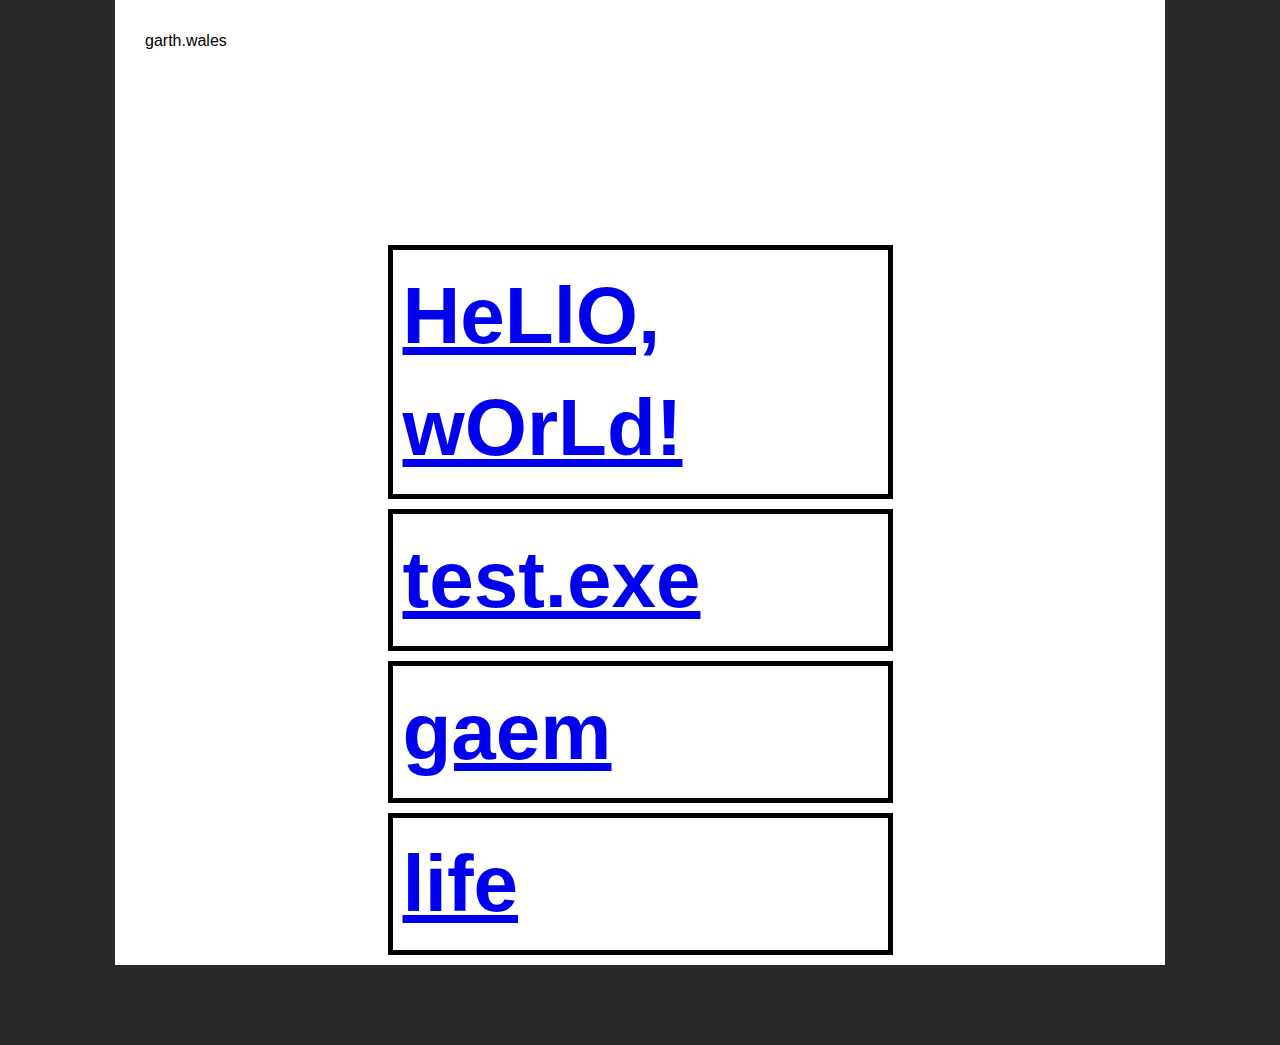
<file: index.html>
<!DOCTYPE html>
<html>
    <head>
        <title>garth.wales</title>
        <meta charset="utf-8" /> 
        <link rel="stylesheet" href="index.css">
        <style>
            .center
            {
                margin: auto;
                width: 50%;
                padding-top: 10%;
            }

            h1
            { 
                font-family: "Comic Sans MS", cursive, sans-serif;
                margin: auto;
                padding-left: 20%;
                font-size: 5em;
                border: 5px solid black;
                padding: 10px;
                margin:10px;
            }

            .big
            {
                animation: 1s anim infinite alternate;
            }

            .test
            {
                animation: 3s anim infinite alternate;
            }

            .game
            {
                animation: 5s anim infinite alternate;
            }

            @keyframes anim 
            {
                0% {color: red;}
                17% {color: orange;}
                33% {color: yellow;}
                50% {color: green;}
                67% {color: blue;}
                83% {color: indigo;}
                100% {color: violet;}
            }
        </style>
    </head>

    <body>
        <header>
            <p>garth.wales</p>
        </header>
        <div class="center">
            <a href="/big.html"><h1 class="big">HeLlO, wOrLd!</h1></a>
            <a href="/test/test.html"><h1 class="test">test.exe</h1></a>
            <a href="/js13k/game.html"><h1 class="game">gaem</h1></a>
            <a href="/tf2.html"><h1>life</h1></a>
        </div>
        
    </body>

    <!-- <footer>       change the copyright into year or something since ye
        <div class="copyright"> 
          <p>Garth Wales - 2018</p>
        </div>
        <div class="social">
          <a href="/Contact" class="contact">About & Contact</a>
          <a href="https://twitter.com/GarthWales" target="_blank" class="twitter">Twitter</a>
          <a href="http://steamcommunity.com/id/GenericPath/" target="_blank" class="steam">Steam</a>
        </div>
    </footer> -->
</html>
</file>
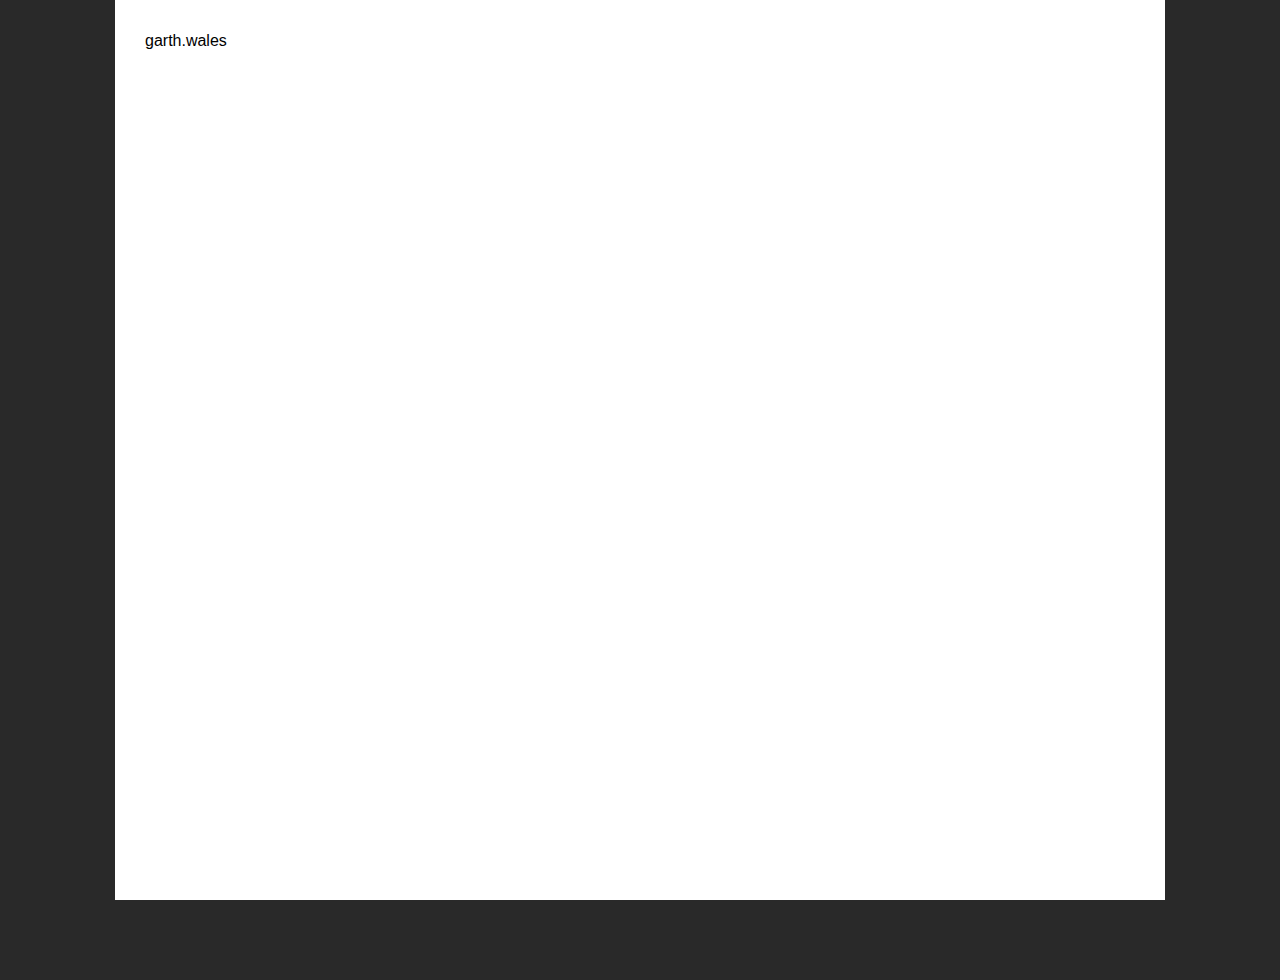
<file: index - Copy.html>
<!DOCTYPE html>
<html>
    <head>
        <title>garth.wales</title>
        <meta charset="utf-8" /> 
        <style type="text/css">

        html
        {
            background-color: rgb(41, 41, 41);
            font:normal normal normal 1em/1.4 verdana,sans-serif;
        }

        body
        {
            position: relative;
            background-color: rgb(255, 255, 255);
            max-width: 1050px;
            padding: 0 !important;
            margin: 0 auto 80px auto;
            margin-top: 0 !important;
        }

        html, body
        {
            min-height:100vh;
            overflow:auto;
        }

        header
        {
            margin: 0;
            height:100px;
        }

        header p
        {
            margin: 30px;
            color: rgb(0, 0, 0);
        }

        /* footer 
        {
            position: absolute;
            bottom:0;
            width: 100%;
            display: inline-block;
            margin: 20% 0 0;
            height: 70px;
            background-color: rgb(223, 223, 223);
            width: 100%;
        }
        footer .copyright 
        {
            width: 45%;
            float: left;
        }

        footer p 
        {
            padding-left: 10%;
            color: rgb(0, 0, 0);
            font-size: 0.7em;
            line-height: 70px;
            text-transform: capitalize;
            letter-spacing: 1px;
            margin:0;
        }
        
        footer .social 
        {
            width: 55%;
            float: right;
        }

        footer a 
        {
            float: left;
            line-height: 70px;
            text-decoration: none;
            color: white;
            text-align: center;
            font-weight: bold; 
        }

        footer a:hover 
        {
            background-color: rgba(255, 255, 255, 0.068);
            color: rgb(0, 0, 0);
        }

        footer .contact 
        {
            background-color: #333333;
            font-size: 1.2em;
            width: 40%;
        }

        footer .twitter 
        {
            background-color: #00aced;
            font-size: 1.2em;
            width: 30%;
        }

        footer .steam 
        {
            background-color: #000000;
            font-size: 1.2em;
            width: 30%;
        } */


        </style>
    </head>

    <body>
        <header>
            <p>garth.wales</p>
        </header>
</html>
</file>
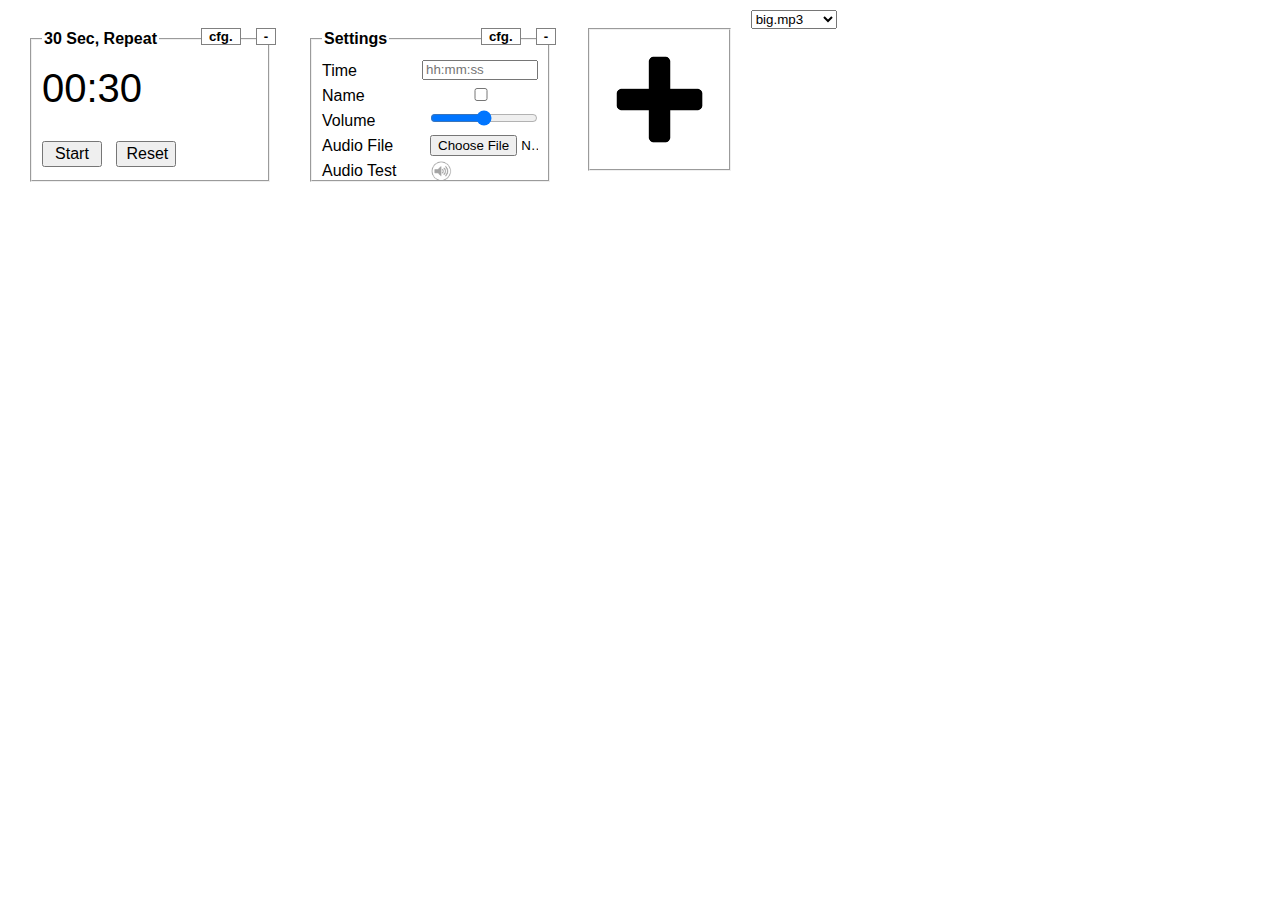
<file: test.html>
<!DOCTYPE html>
<head>
    <Title>test.exe</Title>
    <meta charset="utf-8" /> 
    <link rel="stylesheet" href="timer.css">

    <!-- test.css basically lul-->
    <!-- possibly create this as apart of timer.css .... -->
    <style>
        html { font: normal normal normal 1em/1.4 verdana,sans-serif }
    </style>
</head>

<body>
    <div id="timer_1" class="timer">
        <input class="tButtonsTop tDeleteButton" value="-" type="button">
        <input class="tButtonsTop tSettingButton" value="cfg." type="button">
        <fieldset class="tFace tWindow">
            <legend>30 Sec, Repeat</legend>
            <p>00:30</p>
            <input class="tButtonsBottom" value="Start" type="button">
            <input class="tButtonsBottom" value="Reset" type="button">
        </fieldset>
        <fieldset class="tSettings tWindow" hidden="">
            <!--filled in below-->
        </fieldset>
    </div>

    <div id="timer_2" class="timer">
        <input class="tButtonsTop tDeleteButton" value="-" type="button">
        <input class="tButtonsTop tSettingButton" value="cfg." type="button">
        <fieldset class="tFace tWindow" hidden="">
            <!--filled in above-->
        </fieldset>
        <fieldset class="tSettings tWindow"> <!-- dont forget to add hidden when adding back to above-->
            <legend>Settings</legend>
            
            <div class="tSettingField">
                <p>Time</p>
                <input type="text" default="00:00:30" placeholder="hh:mm:ss" title="Time">
            </div>
            <div class="tSettingField">
                    <p>Name</p>
                    <input type="checkbox" default="True" placeholder="Name" title="Name">
                </div>
            <div class="tSettingField">
                <p>Volume</p>
                <input type="range" min = "1" default="50" max="100" title="Volume">
            </div>
            <div class="tSettingField">
                <p>Audio File</p>
                <input type="file" default="/big.mp3" placeholder="big.mp3" title="File">
            </div>
            <div class="tSettingField">
                <p>Audio Test</p>
                <input type="image" src="img/timer/audioTest.png" title="Test Audio">
            </div>
        </fieldset>
    </div>

    <!-- why is this a form it can be changed to a div -->
    <form id="newTimer" action="javascript:void(0);">
        <fieldset class="newTimer">
            <input class="newTimer" type="image" alt="" src="img/timer/p.png">
        </fieldset>
    </form>
    <!--<script type="text/javascript" src="timer.js"></script>-->

    <!--<script type="text/javascript" src="devReload.js"></script>-->

    <!-- ########################## -->
    <!--           TESTING          -->
    <!-- ########################## -->
    <select>
        <option value="big.mp3">big.mp3</option>
        <option id="customFile" value="custom">choose file</option>
    </select>
    <input id = "_file" type="file" hidden="" accept="audio/*">
    <!-- onchange="handleFiles(this.files)" -->
    <!-- use inputElement.addEventListener("change", handleFiles, false); instead of onchange potentially -->
    <!-- can do accept with .gif,.png,video/* etc etc--> <!-- https://www.w3schools.com/tags/att_input_accept.asp -->
    
    <script type="text/javascript">
        var customFile = document.getElementById("customFile")
        var fileInput = document.getElementById('_file')
        customFile.onclick = function() {fileInput.click();}
        var audio
        
        fileInput.addEventListener("change", handleFile, false)

        function handleFile(file)
        {

        }
        /*
        function handleFiles(files)
        {
            //can use <input multiple> to allow multiple and then handle multiple with list index..
            // however currently will only accept one for convenience sake.
            if (!files.Length)
            {
                console.log("no files selected")
            }
            else
            {
                audio = files[0]
                var audioName = audio.value
                console.log("audioName")
                customFile.innerHTML = audioName.split(/(\\|\/)/g).pop()
                console.log(customFile.innerHTML)
            }
        }
        */
    </script>
</body>
</file>
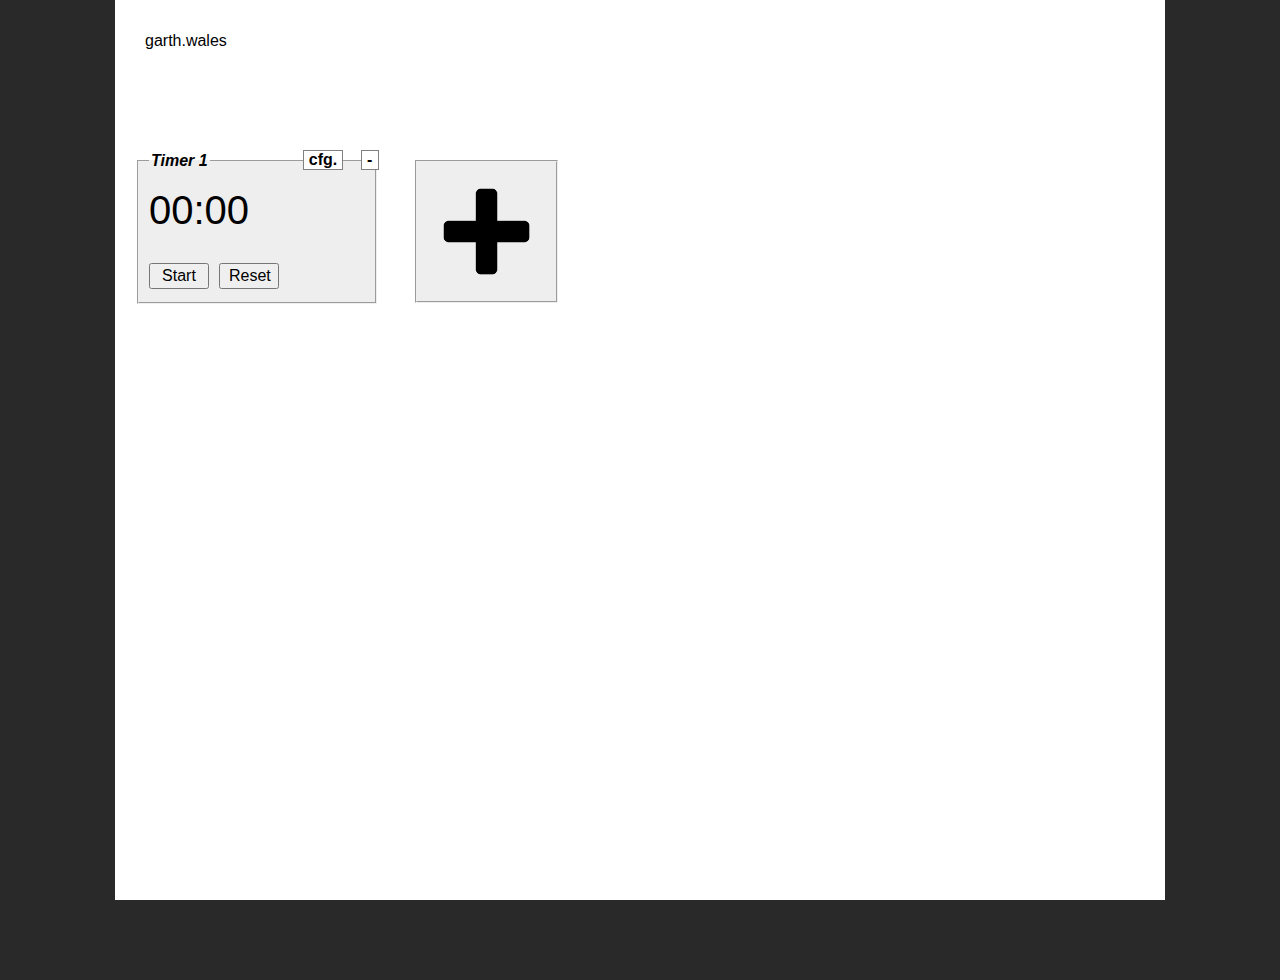
<file: timer.html>
<!DOCTYPE html>
<html>
    <head>
        <title>Timer</title>
        <meta charset="utf-8" /> 
        <link rel="stylesheet" href="index.css">
        <link rel="stylesheet" href="timer - Copy.css">
    </head>

    <body>
        <header>
            <p>garth.wales</p>
        </header>
        <form id="newTimer" action="javascript:void(0);">
            <fieldset>
                <input type="image" alt="" src="img/timer/p.png">
            </fieldset>
        </form>

        <script type="text/javascript" src="timer - Copy.js"></script>
    </body>
</html>


<!-- <form id="timer">
    <fieldset>
        <legend>Timer 1</legend>
        <p name ="timerDisplay">00:00</p>

        <button id="toggleTimer" class="toggleButton" type="button">Start</button>
        <button id="resetTimer" type="button">Reset</button>
    </fieldset>
</form> -->

<!-- 
        var timeouts = {}

        
        function timer(form)
        {
            //create the timer speed, a counter and a starting timestamp
			var speed = 50,
			counter = 0, 
            start = new Date().getTime();

            function instance()
            {
                //work out the real and ideal elapsed time
				//var real = (counter * speed),
				//ideal = (new Date().getTime() - start);
				
				//increment the counter
				//counter++;

				//form.timerDisplay.value = ideal;

				//calculate and display the difference
				var diff = (ideal - real);

				//delete the difference from the speed of the next instance
				timeouts[form.id] = window.setTimeout(function() { instance(); }, (speed - diff));
            }

            //now kick everything off with the first timer instance
			timeouts[form.id] = window.setTimeout(function() { instance(); }, speed);
        }


        === 'none' ? 'block' : 'none';

         function startTimer()
        {
            timer(this)
            this.type= "reset"
            this.innerHtml = "Stop"
            console.log("started" + this.id)
            return(false)
        }

        function stopTimer()
        {
            window.clearTimeout(timeouts[this.id]);
            this.type= "submit"
            this.innerHtml = "Start"
            console.log("stopped" + this.id)
            return false
        }  -->
</file>
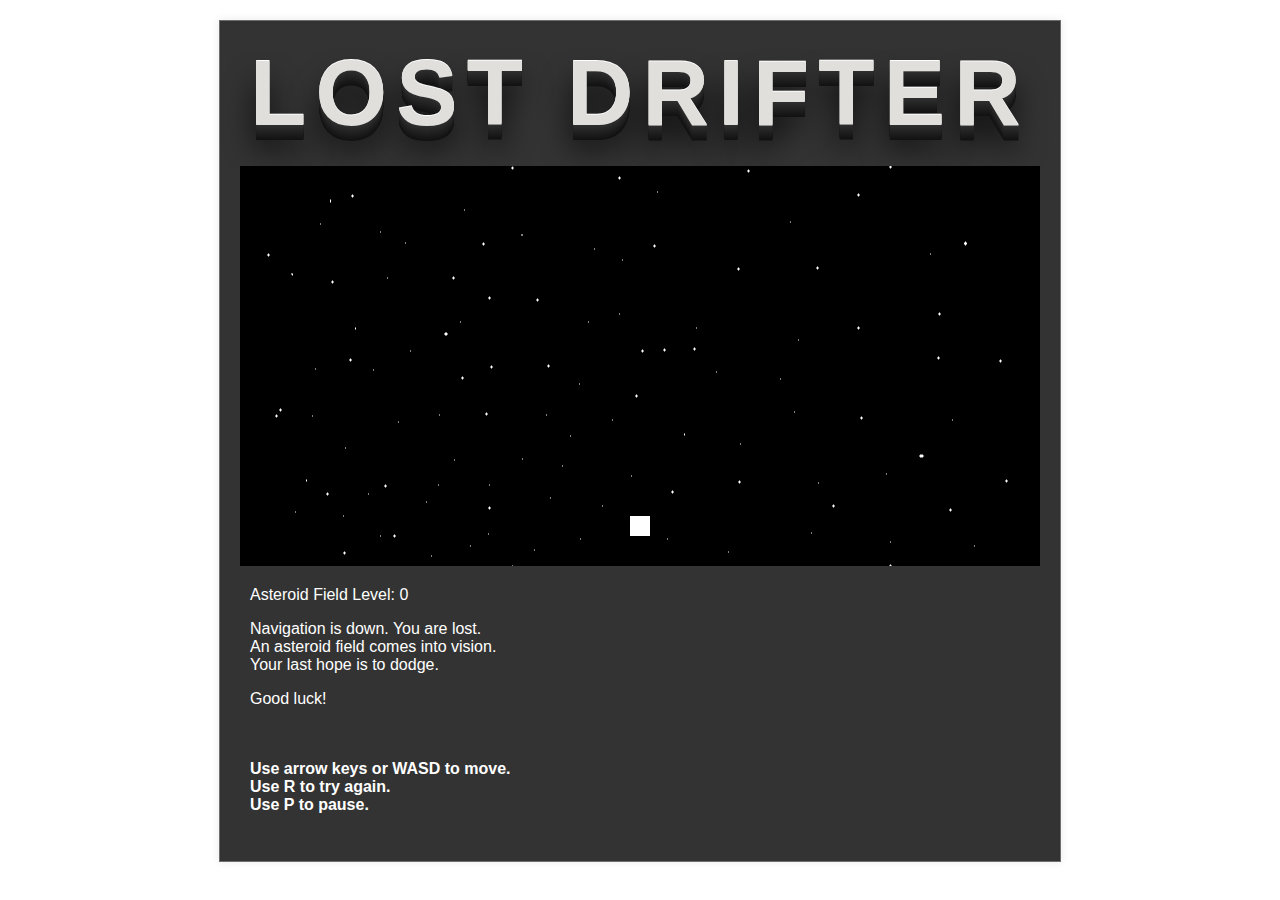
<file: js13k/game.html>
<!DOCTYPE html>
<html>
<head><title>Lost Drifter</title></head>

<style>
    html { background-color: white;}
    body {   
        background-color: #333;
        width: 800px; 
        height: 800px;
        margin: 20px auto; 
        padding: 20px;
        border: 1px solid rgba(150, 150, 150, 0.6);
        box-shadow: 0px 1px 3px rgba(0, 0, 0, 0.05) inset, 0px 0px 8px rgba(220, 220, 220, 0.6);
        font-family: Arial, Helvetica, sans-serif ; 
        color: white;
    }

    canvas {
        margin-top: 20px;
    }

    /* font sourced from: https://envato.com/blog/css3-typography-code-snippets/ */
    /* https://codepen.io/juanbrujo/pen/yGpAK */
    h1 {
        margin: 0;
        font-family: "Avant Garde", Avantgarde, "Century Gothic", CenturyGothic, "AppleGothic", sans-serif;
        font-size: 92px;
        /* padding: 10px 10px; */
        text-align: center;
        text-transform: uppercase;
        text-rendering: optimizeLegibility;
        
        color: #e0dfdc;
        background-color: #333;
        letter-spacing: .1em;
        text-shadow: 
        0 -1px 0 #fff, 
        0 1px 0 #2e2e2e, 
        0 2px 0 #2c2c2c, 
        0 3px 0 #2a2a2a, 
        0 4px 0 #282828, 
        0 5px 0 #262626, 
        0 6px 0 #242424, 
        0 7px 0 #222, 
        0 8px 0 #202020, 
        0 9px 0 #1e1e1e, 
        0 10px 0 #1c1c1c, 
        0 11px 0 #1a1a1a, 
        0 12px 0 #181818, 
        0 13px 0 #161616, 
        0 14px 0 #141414, 
        0 15px 0 #121212, 
        0 22px 30px rgba(0, 0, 0, 0.9);
    }
       
    p {padding-left: 10px;}

    .controls {
        font-weight: bold;
    }
</style>

<body>
    <!--<img src="t.png">-->
    <h1>Lost Drifter</h1>
    <canvas id='c' width="800" height="400">Unsupported</canvas>
    <p>Asteroid Field Level: <span id="round-value"></span></p>
    <p>Navigation is down. You are lost.<br>An asteroid field comes into vision. <br>Your last hope is to dodge.</p>
    <p>Good luck!</p>
    <p class="controls"><br><br>Use arrow keys or WASD to move. <br>Use R to try again. <br>Use P to pause.</p>
    <!--<button id="m">Music</button>-->
    <script src='main.js'></script>
</body>
</html>
</file>
<file: index.css>
html
{
    background-color: rgb(41, 41, 41);
    font:normal normal normal 1em/1.4 verdana,sans-serif;
}

body
{
    position: relative;
    background-color: rgb(255, 255, 255);
    max-width: 1050px;
    padding: 0 !important;
    margin: 0 auto 80px auto;
    margin-top: 0 !important;
}

html, body
{
    min-height:100vh;
    overflow:auto;
}

header
{
    margin: 0;
    height:100px;
}

header p
{
    margin: 30px;
    color: rgb(0, 0, 0);
}

/* footer 
{
    position: absolute;
    bottom:0;
    width: 100%;
    display: inline-block;
    margin: 20% 0 0;
    height: 70px;
    background-color: rgb(223, 223, 223);
    width: 100%;
}
footer .copyright 
{
    width: 45%;
    float: left;
}

footer p 
{
    padding-left: 10%;
    color: rgb(0, 0, 0);
    font-size: 0.7em;
    line-height: 70px;
    text-transform: capitalize;
    letter-spacing: 1px;
    margin:0;
}

footer .social 
{
    width: 55%;
    float: right;
}

footer a 
{
    float: left;
    line-height: 70px;
    text-decoration: none;
    color: white;
    text-align: center;
    font-weight: bold; 
}

footer a:hover 
{
    background-color: rgba(255, 255, 255, 0.068);
    color: rgb(0, 0, 0);
}

footer .contact 
{
    background-color: #333333;
    font-size: 1.2em;
    width: 40%;
}

footer .twitter 
{
    background-color: #00aced;
    font-size: 1.2em;
    width: 30%;
}

footer .steam 
{
    background-color: #000000;
    font-size: 1.2em;
    width: 30%;
} */
</file>
<file: timer.css>
.timer
{
    width:      240px;
}

.tButtonsTop
{
    position: absolute;
    background-color: white;
    padding: 0;
    border: 1px solid grey;
    position: absolute;
    font-weight: bold;
    /* these ones are replaced in .tSettingButton */
    width: 20px;
    margin: 0 0 0 95%;
}

.tSettingButton
{
    width:          40px;
    margin-left:    72%;
}

.tDeleteButton /* currently not being used */
{
    
}

.timer p
{
    font-size:      40px;
    margin-bottom:  25px;
    margin-top:     0;
}

.tSettingField
{
    height: 15px;
    padding-bottom: 10px;
}

.tSettingField p
{
    float:left;
    font-size: 1em;
    margin: 0 0 0 0;
}

.tSettingField input
{
    float:right;
    width: 50%;
    padding-top: 0;
}

.tButtonsBottom
{
    width:      60px;
    padding:    2px 8px;
    font-size:  1em;
    margin:     0 10px 10px 0;
}

/* currently no classes for either tButtonBottom */

.tWindow
{
    width:  216px;
    height: 140px;
    padding: 10px 10px 0 10px;
}

.tSettings
{
    overflow-y: auto;
}

.timer legend
{
    font-weight: bold;
}

.timer, #newTimer
{
    position:   relative;
    float:      left;
    margin:     20px;
}

.newTimer 
{
    height:     138.7px;
    width:      138.7px;
    margin:     0;
    padding:    0;
}

.settings
{
    overflow-y: auto;
}

.tSettings input[type="range"] 
{
    margin: 0px;
}

.tSettings input[type="image"]
{
    height: 22px;
    width: 22px;
    padding-right: 40%;
}
</file>
<file: timer - Copy.css>
form
{
    position: relative;
    float:left;
    width:240px;
    margin:20px;
}

form fieldset
{
    padding:10px 10px 0 10px;
    background:#eee;
    width: 216px;
    height: 140px;
}

form p
{
    margin: 0;
    margin-bottom: 25px;
    font-size: 40px;
}

form label
{
    display:block;
    float:left;
    clear:both;
    width:210px;
    margin:0 0 5px 0;
}

form label span
{
    display:block;
    float:left;
    width:140px;
}

form input 
{
    width:60px;
    font-size:0.88em;
    padding:2px 8px;
    font-size:1em;
    margin:0 10px 10px 0;
}

form legend
{
    font-weight: 600;
    font-style: italic;
}

form#newTimer
{
    padding-top: 10px;
}

form#newTimer fieldset
{
    margin:0;
    padding:0;
    height: 138.7px;
    width: 138.7px;
}

form#newTimer fieldset input
{
    height: 138.7px;
    width: 138.7px;
    margin:0;
    padding:0;
}

form #closeTimer, form #settings
{
    background-color: white;
    padding:0;
    width: 18px;
    border: 1px solid grey;
    position: absolute;
    margin: 0 0 0 94%;
    /* border:none; */
    /* background:none; */
    font-weight: bold;
}

form #settings
{
    width:40px;
    margin-left: 70%;
}

fieldset #settings
{
    overflow-y: auto;
}

form fieldset#Settings label
{
    font-size: 0.55em;
}
</file>
